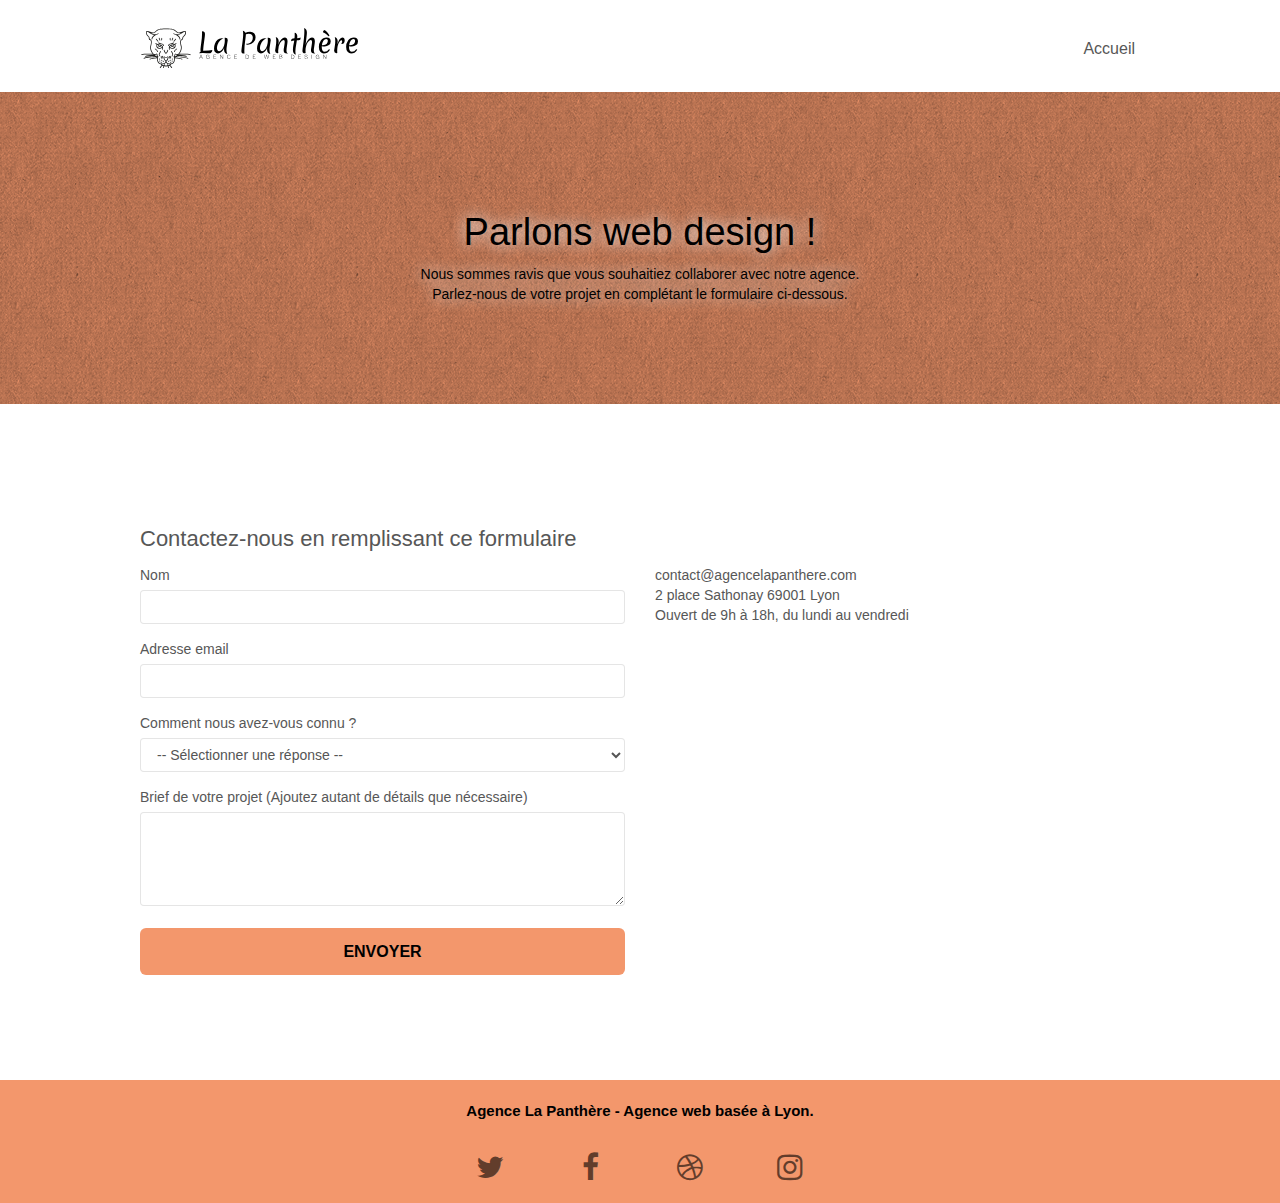
<file: contact.html>
<!doctype html>
<html lang="fr-FR">
<head>
    <meta charset="utf-8">
	<meta name="keywords" content="seo, google, site web, site internet, agence design lyon, agence design, agence web, développement site web, création site internet, création site web">
    <meta name="description" content="Contactez La Panthère, Agence de Web design basée à Lyon, pour créer votre site internet ou améliorer votre référencement sur le Web.">
    <meta name="viewport" content="width=device-width, initial-scale=1.0, viewport-fit=cover">
	<meta name="robots" content="index, follow">
    <link rel="shortcut icon" type="image/jpeg" href="favicon.jpg">
    
	<link rel="stylesheet" type="text/css" href="./css/bootstrap.min.css">
	<link rel="stylesheet" type="text/css" href="style.css">
	<link rel="stylesheet" type="text/css" href="./css/font-awesome.min.css">
	<link rel="stylesheet" type="text/css" href="./css/et-line.min.css">
	
    
	<script src="./js/jquery-2.1.0.min.js"></script>
	<script src="./js/bootstrap.min.js"></script>
	<script src="./js/blocs.min.js"></script>
	<script src="./js/jqBootstrapValidation.min.js"></script>
	<script src="./js/formHandler.min.js"></script>
    
	<title>Contact - La Panthère, Agence de Web Design basée à Lyon</title>

    
<!-- Analytics -->
 
<!-- Analytics END -->
    
</head>
<body>
<!-- Principal conteneur -->
<div class="page-container">
    
<!-- bloc-0 -->
<div class="bloc bgc-white l-bloc " id="bloc-0">
	<div class="container bloc-sm">
		<nav class="navbar row">
			<div class="navbar-header">
				<a class="navbar-brand" href="index.html"><img src="img/agence-la-panthere-monochrome.svg" alt="Logo de l'agence Web La Panthère" height="40" /></a>
				<button id="nav-toggle" type="button" class="ui-navbar-toggle navbar-toggle" data-toggle="collapse" data-target=".navbar-1">
					<span class="sr-only">Toggle navigation</span><span class="icon-bar"></span><span class="icon-bar"></span><span class="icon-bar"></span>
				</button>
			</div>
			<div class="collapse navbar-collapse navbar-1 special-dropdown-nav">
				<ul class="site-navigation nav navbar-nav">
					<li>
						<a href="index.html">Accueil</a>
					</li>
				</ul>
			</div>
		</nav>
	</div>
</div>
<!-- bloc-0 END -->

<!-- bloc-6 -->
<div class="bloc bg-dots-bg bg-repeat bgc-atomic-tangerine d-bloc bloc-bg-texture texture-paper" id="bloc-6">
	<div class="container bloc-lg">
		<div class="row">
			<div class="col-sm-12">
				<h1 class="text-center hero-bloc-text txt-contact">
					Parlons web design !
				</h1>
				<p class="text-center mg-lg txt-contact tight-width-whitespace">
					Nous sommes ravis que vous souhaitiez collaborer avec notre agence.<br>
					Parlez-nous de votre projet en complétant le formulaire ci-dessous.
				</p>
			</div>
		</div>
	</div>
</div>
<!-- bloc-6 END -->

<!-- bloc-7 -->
<div class="bloc bgc-white l-bloc" id="bloc-7">
	<div class="container bloc-lg">
		<h2> Contactez-nous en remplissant ce formulaire</h2>
		<div class="row">
			<div class="col-sm-6">
				<form id="form_1" novalidate data-success-msg="Your message has been sent." data-fail-msg="Sorry it seems that our mail server is not responding, Sorry for the inconvenience!">
					<div class="form-group">
						<label for="name">
							Nom
						</label>
						<input id="name" class="form-control" type="text" required />
					</div>
					<div class="form-group">
						<label for="email">
							Adresse email
						</label>
						<input id="email" class="form-control" type="email" required />
					</div>
					<div class="form-group">
						<label for="knowledge">
							Comment nous avez-vous connu ?
						</label>
						<select id="knowledge" class="form-control" required>
							<option value="">-- Sélectionner une réponse --</option>
							<option value="friends_family">Grâce à un ami / de la famille</option>
							<option value="web">En cherchant sur internet</option>
							<option value="press">Dans la presse locale</option>
							<option value="hasard">Par hasard</option>
							<option value="other">Autre</option>
						</select>
					</div>
					<div class="form-group">
						<label for="message">
							Brief de votre projet (Ajoutez autant de détails que nécessaire)<br>
						</label>
						<textarea id="message" class="form-control" rows="4" cols="50" required></textarea>
					</div> 
					<button class="bloc-button btn btn-lg btn-block cta-hero btn-atomic-tangerine" type="submit" id="form-cta">
						Envoyer
					</button>
				</form>
			</div>
			<div class="col-sm-6">
				<p>
					contact@agencelapanthere.com<br>2 place Sathonay 69001 Lyon<br>Ouvert de 9h à 18h, du lundi au vendredi<br>
				</p>
			</div>
		</div>
	</div>
</div>
<!-- bloc-7 END -->

<!-- ScrollToTop Button -->
<a class="bloc-button btn btn-d scrollToTop" onclick="scrollToTarget('1')"><span class="fa fa-chevron-up"></span></a>
<!-- ScrollToTop Button END-->


<!-- Footer - bloc-8 -->
<div class="bloc bgc-atomic-tangerine d-bloc" id="bloc-8">
	<div class="container bloc-sm">
		<div class="row">
			<div class="col-sm-12">
				<p class="text-center foot-txt">
					Agence La Panthère - Agence web basée à Lyon.<br>
				</p>
				<div class="row row-no-gutters social">
					<div class="col-sm-3">
						<div class="text-center">
							<a class="social" href="index.html"><span class="fa fa-twitter icon-md"></span></a>
						</div>
					</div>
					<div class="col-sm-3">
						<div class="text-center">
							<a class="social" href="index.html"><span class="fa fa-facebook icon-md"></span></a>
						</div>
					</div>
					<div class="col-sm-3">
						<div class="text-center">
							<a class="social" href="index.html"><span class="fa fa-dribbble icon-md"></span></a>
						</div>
					</div>
					<div class="col-sm-3">
						<div class="text-center">
							<a class="social" href="index.html"><span class="fa fa-instagram icon-md"></span></a>
						</div>
					</div>
				</div>
			</div>
		</div>
	</div>
</div>
<!-- Footer - bloc-8 END -->

</div>
<!-- Principal conteneur END -->
    

</body>
</html>
</file>
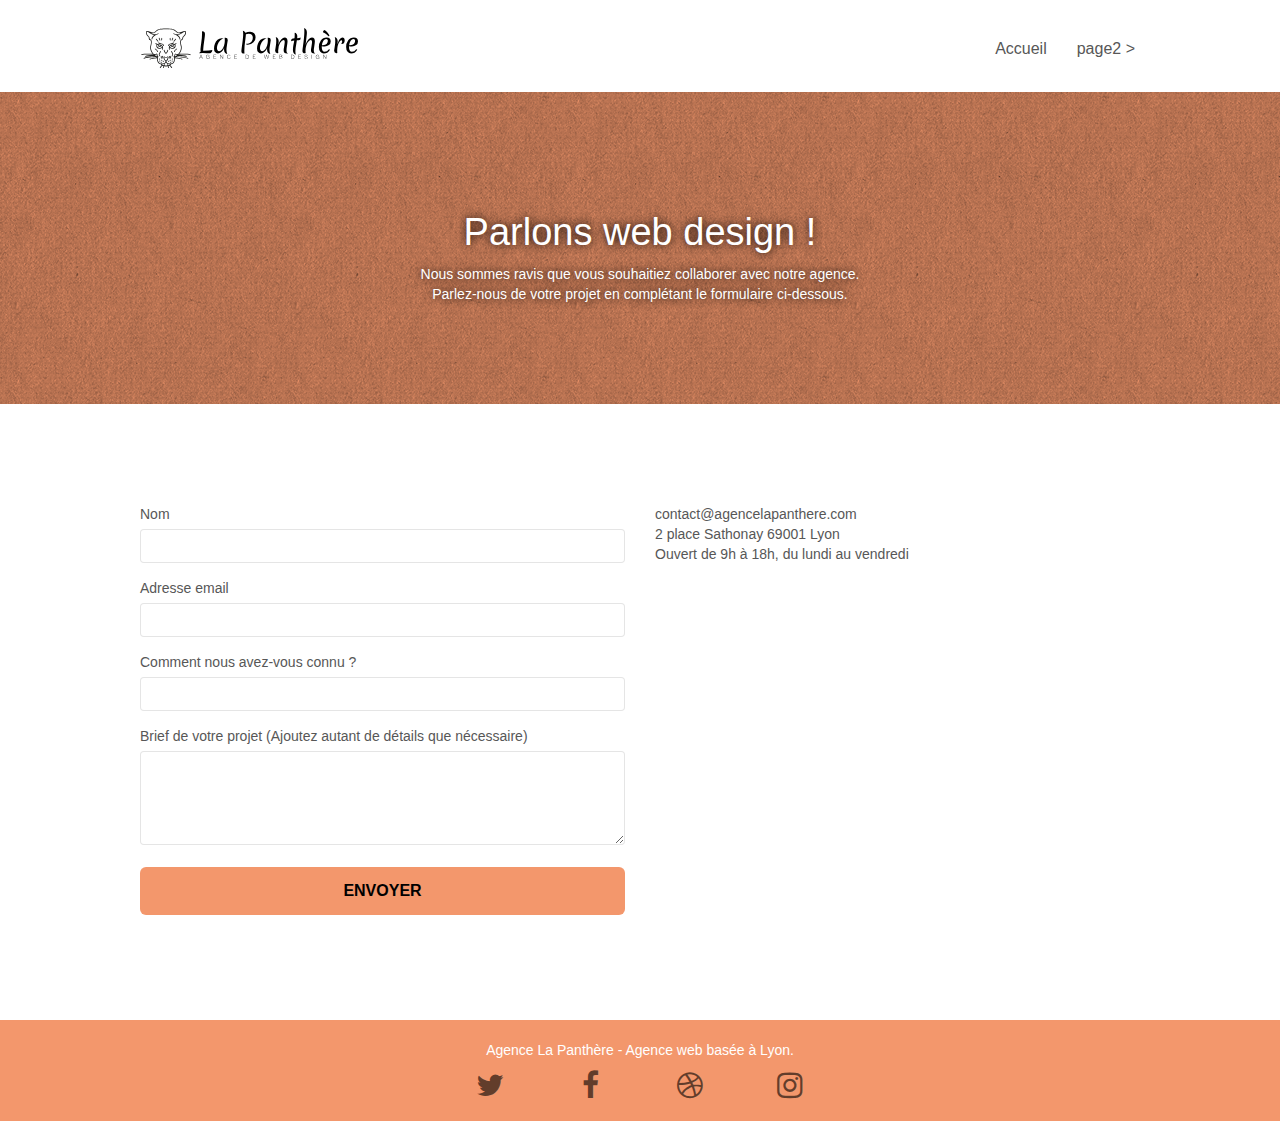
<file: page2.html>
<!doctype html>
<html lang="Default">
<head>
    <meta charset="utf-8">
    <meta name="keywords" content="">
    <meta name="description" content="">
    <meta name="viewport" content="width=device-width, initial-scale=1.0, viewport-fit=cover">
    <link rel="shortcut icon" type="image/png" href="favicon.jpg">
    
	<link rel="stylesheet" type="text/css" href="./css/bootstrap.min.css">
	<link rel="stylesheet" type="text/css" href="style.css">
	<link rel="stylesheet" type="text/css" href="./css/font-awesome.min.css">
	<link rel="stylesheet" type="text/css" href="./css/et-line.min.css">
	
    
	<script src="./js/jquery-2.1.0.min.js"></script>
	<script src="./js/bootstrap.min.js"></script>
	<script src="./js/blocs.min.js"></script>
	<script src="./js/jqBootstrapValidation.js"></script>
	<script src="./js/formHandler.js"></script>
    <title>page2</title>

    
<!-- Analytics -->
 
<!-- Analytics END -->
    
</head>
<body>
<!-- Principal conteneur -->
<div class="page-container">
    
<!-- bloc-0 -->
<div class="bloc bgc-white l-bloc " id="bloc-0">
	<div class="container bloc-sm">
		<nav class="navbar row">
			<div class="navbar-header">
				<a class="navbar-brand" href="index.html"><img src="img/agence-la-panthere-monochrome.svg" alt="atlanta web design logo" height="40" /></a>
				<button id="nav-toggle" type="button" class="ui-navbar-toggle navbar-toggle" data-toggle="collapse" data-target=".navbar-1">
					<span class="sr-only">Toggle navigation</span><span class="icon-bar"></span><span class="icon-bar"></span><span class="icon-bar"></span>
				</button>
			</div>
			<div class="collapse navbar-collapse navbar-1 special-dropdown-nav">
				<ul class="site-navigation nav navbar-nav">
					<li>
						<a href="index.html">Accueil</a>
					</li>
					<li>
					</li>
					<li>
						<a href="page2.html">page2 &gt;</a>
					</li>
				</ul>
			</div>
		</nav>
	</div>
</div>
<!-- bloc-0 END -->

<!-- bloc-6 -->
<div class="bloc bg-dots-bg bg-repeat bgc-atomic-tangerine d-bloc bloc-bg-texture texture-paper" id="bloc-6">
	<div class="container bloc-lg">
		<div class="row">
			<div class="col-sm-12">
				<h1 class="text-center hero-bloc-text tc-white">
					Parlons web design !
				</h1>
				<p class="text-center mg-lg tc-white tight-width-whitespace">
					Nous sommes ravis que vous souhaitiez collaborer avec notre agence.<br>
					Parlez-nous de votre projet en complétant le formulaire ci-dessous.
				</p>
			</div>
		</div>
	</div>
</div>
<!-- bloc-6 END -->

<!-- bloc-7 -->
<div class="bloc bgc-white l-bloc" id="bloc-7">
	<div class="container bloc-lg">
		<div class="row">
			<div class="col-sm-6">
				<form id="form_1" novalidate success-msg="Your message has been sent." fail-msg="Sorry it seems that our mail server is not responding, Sorry for the inconvenience!">
					<div class="form-group">
						<label>
							Nom
						</label>
						<input id="name" class="form-control" required />
					</div>
					<div class="form-group">
						<label>
							Adresse email
						</label>
						<input id="email" class="form-control" type="email" required />
					</div>
					<div class="form-group">
						<label>
							Comment nous avez-vous connu ?
						</label>
						<input class="form-control" type="email" required id="input_504" />
					</div>
					<div class="form-group">
						<label>
							Brief de votre projet (Ajoutez autant de détails que nécessaire)<br>
						</label><textarea id="message" class="form-control" rows="4" cols="50" required></textarea>
					</div> 
					<button class="bloc-button btn btn-lg btn-block cta-hero btn-atomic-tangerine" type="submit">
						Envoyer
					</button>
				</form>
			</div>
			<div class="col-sm-6">
				<p>
					contact@agencelapanthere.com<br>2 place Sathonay 69001 Lyon<br>Ouvert de 9h à 18h, du lundi au vendredi<br>
				</p>
			</div>
		</div>
	</div>
</div>
<!-- bloc-7 END -->

<!-- ScrollToTop Button -->
<a class="bloc-button btn btn-d scrollToTop" onclick="scrollToTarget('1')"><span class="fa fa-chevron-up"></span></a>
<!-- ScrollToTop Button END-->


<!-- Footer - bloc-8 -->
<div class="bloc bgc-atomic-tangerine d-bloc" id="bloc-8">
	<div class="container bloc-sm">
		<div class="row">
			<div class="col-sm-12">
				<p class="text-center white">
					Agence La Panthère - Agence web basée à Lyon.<br>
				</p>
				<div class="row row-no-gutters social">
					<div class="col-sm-3">
						<div class="text-center">
							<a class="social" href="index.html"><span class="fa fa-twitter icon-md"></span></a>
						</div>
					</div>
					<div class="col-sm-3">
						<div class="text-center">
							<a class="social" href="index.html"><span class="fa fa-facebook icon-md"></span></a>
						</div>
					</div>
					<div class="col-sm-3">
						<div class="text-center">
							<a class="social" href="index.html"><span class="fa fa-dribbble icon-md"></span></a>
						</div>
					</div>
					<div class="col-sm-3">
						<div class="text-center">
							<a class="social" href="index.html"><span class="fa fa-instagram icon-md"></span></a>
						</div>
					</div>
				</div>
			</div>
		</div>
	</div>
</div>
<!-- Footer - bloc-8 END -->

</div>
<!-- Principal conteneur END -->
    

</body>
</html>
</file>
<file: style.css>
body {
    margin: 0;
    padding: 0;
    background: #FFF;
    overflow-x: hidden;
    -webkit-font-smoothing: antialiased;
    -moz-osx-font-smoothing: grayscale;
}

a,
button {
    transition: all .3s ease-in-out;
    outline: none!important;
}

a:hover {
    text-decoration: none;
    cursor: pointer;
}

#page-loading-blocs-notifaction {
    position: fixed;
    top: 0;
    bottom: 0;
    width: 100%;
    z-index: 100000;
    background: #FFFFFF url("img/pageload-spinner.gif") no-repeat center center;
}

.bloc {
    width: 100%;
    clear: both;
    background: 50% 50% no-repeat;
    padding: 0 50px;
    -webkit-background-size: cover;
    -moz-background-size: cover;
    -o-background-size: cover;
    background-size: cover;
    position: relative;
}

.bloc .container {
    padding-left: 0;
    padding-right: 0;
}

.bloc-lg {
    padding: 100px 50px;
}

.bloc-md {
    padding: 50px;
}

.bloc-sm {
    padding: 20px 50px;
}

.bg-center,
.bg-l-edge,
.bg-r-edge,
.bg-t-edge,
.bg-b-edge,
.bg-tl-edge,
.bg-bl-edge,
.bg-tr-edge,
.bg-br-edge,
.bg-repeat {
    -webkit-background-size: auto!important;
    -moz-background-size: auto!important;
    -o-background-size: auto!important;
    background-size: auto!important;
}

.bg-repeat {
    background: repeat;
}

.bg-t-edge {
    background: top no-repeat;
}

.bloc-bg-texture::before {
    content: "";
    background-size: 2px 2px;
    position: absolute;
    top: 0;
    bottom: 0;
    left: 0;
    right: 0;
}

.texture-paper::before {
    background: url("img/texture-paper.png");
    background-size: 280px 280px;
}

.b-parallax {
    background-attachment: fixed;
}

.d-bloc {
    color: rgba(255, 255, 255, .7);
}

.d-bloc button:hover {
    color: rgba(255, 255, 255, .9);
}

.d-bloc .icon-round,
.d-bloc .icon-square,
.d-bloc .icon-rounded,
.d-bloc .icon-semi-rounded-a,
.d-bloc .icon-semi-rounded-b {
    border-color: rgba(255, 255, 255, .9);
}

.d-bloc .divider-h span {
    border-color: rgba(255, 255, 255, .2);
}

.d-bloc .a-btn,
.d-bloc .navbar a,
.d-bloc .navbar-brand,
.d-bloc a .icon-sm,
.d-bloc a .icon-md,
.d-bloc a .icon-lg,
.d-bloc a .icon-xl,
.d-bloc h1 a,
.d-bloc h2 a,
.d-bloc h3 a,
.d-bloc h4 a,
.d-bloc h5 a,
.d-bloc h6 a,
.d-bloc p a {
    color: rgba(0, 0, 0, .6);
}

.d-bloc .a-btn:hover,
.d-bloc .navbar a:hover,
.d-bloc .navbar-brand:hover,
.d-bloc a:hover .icon-sm,
.d-bloc a:hover .icon-md,
.d-bloc a:hover .icon-lg,
.d-bloc a:hover .icon-xl,
.d-bloc h1 a:hover,
.d-bloc h2 a:hover,
.d-bloc h3 a:hover,
.d-bloc h4 a:hover,
.d-bloc h5 a:hover,
.d-bloc h6 a:hover,
.d-bloc p a:hover {
    color: rgba(255, 255, 255, 1);
}

.d-bloc .navbar-toggle .icon-bar {
    background: rgba(255, 255, 255, 1);
}

.d-bloc .btn-wire,
.d-bloc .btn-wire:hover {
    color: rgba(255, 255, 255, 1);
    border-color: rgba(255, 255, 255, 1);
}

.d-bloc .panel {
    color: rgba(0, 0, 0, .5);
}

.d-bloc .panel button:hover {
    color: rgba(0, 0, 0, .7);
}

.d-bloc .panel icon {
    border-color: rgba(0, 0, 0, .7);
}

.d-bloc .panel .divider-h span {
    border-color: rgba(0, 0, 0, .1);
}

.d-bloc .panel .a-btn {
    color: rgba(0, 0, 0, .6);
}

.d-bloc .panel .a-btn:hover {
    color: rgba(0, 0, 0, 1);
}

.d-bloc .panel .btn-wire,
.d-bloc .panel .btn-wire:hover {
    color: rgba(0, 0, 0, .7);
    border-color: rgba(0, 0, 0, .3);
}

.d-bloc .panel,
.l-bloc {
    color: rgba(0, 0, 0, .5);
}

.d-bloc .panel button:hover,
.l-bloc button:hover {
    color: rgba(0, 0, 0, .7);
}

.l-bloc .icon-round,
.l-bloc .icon-square,
.l-bloc .icon-rounded,
.l-bloc .icon-semi-rounded-a,
.l-bloc .icon-semi-rounded-b {
    border-color: rgba(0, 0, 0, .7);
}

.d-bloc .panel .divider-h span,
.l-bloc .divider-h span {
    border-color: rgba(0, 0, 0, .1);
}

.d-bloc .panel .a-btn,
.l-bloc .a-btn,
.l-bloc .navbar a,
.l-bloc .navbar-brand,
.l-bloc a .icon-sm,
.l-bloc a .icon-md,
.l-bloc a .icon-lg,
.l-bloc a .icon-xl,
.l-bloc h1 a,
.l-bloc h2 a,
.l-bloc h3 a,
.l-bloc h4 a,
.l-bloc h5 a,
.l-bloc h6 a,
.l-bloc p a {
    color: rgba(0, 0, 0, .6);
}

.d-bloc .panel .a-btn:hover,
.l-bloc .a-btn:hover,
.l-bloc .navbar a:hover,
.l-bloc .navbar-brand:hover,
.l-bloc a:hover .icon-sm,
.l-bloc a:hover .icon-md,
.l-bloc a:hover .icon-lg,
.l-bloc a:hover .icon-xl,
.l-bloc h1 a:hover,
.l-bloc h2 a:hover,
.l-bloc h3 a:hover,
.l-bloc h4 a:hover,
.l-bloc h5 a:hover,
.l-bloc h6 a:hover,
.l-bloc p a:hover {
    color: rgba(0, 0, 0, 1);
}

.l-bloc .navbar-toggle .icon-bar {
    color: rgba(0, 0, 0, .6);
}

.d-bloc .panel .btn-wire,
.d-bloc .panel .btn-wire:hover,
.l-bloc .btn-wire,
.l-bloc .btn-wire:hover {
    color: rgba(0, 0, 0, .7);
    border-color: rgba(0, 0, 0, .3);
}

.voffset {
    margin-top: 30px;
}

.voffset-lg {
    margin-top: 80px;
}

.row-no-gutters {
    margin-right: 0;
    margin-left: 0;
}

.row.row-no-gutters > [class^="col-"],
.row.row-no-gutters > [class*=" col-"] {
    padding-right: 0;
    padding-left: 0;
}

#bloc-1-hero h1 {
    font-size: 32px;
}

.navbar {
    margin-bottom: 0;
    z-index: 1;
}

.navbar-brand {
    height: auto;
    padding: 3px 15px;
    font-size: 25px;
    font-weight: normal;
    font-weight: 600;
    line-height: 44px;
}

.navbar-brand img {
    max-height: 200px;
    margin: 0 5px 0 0;
    display: inline;
}

.navbar-brand img[src$=svg] {
    min-width: 100px;
}

.nav-center .navbar-brand img {
    margin: 0;
}

.navbar .nav {
    padding-top: 2px;
    margin-right: -16px;
    float: right;
    z-index: 1;
}

.nav > li {
    float: left;
    margin-top: 4px;
    font-size: 16px;
}

.navbar-nav .open .dropdown-menu > li > a {
    text-align: inherit;
}

.nav > li a:hover,
.nav > li a:focus {
    background: transparent;
}

.navbar-toggle {
    margin: 10px 10px 0 0;
    border: 0px;
}

.navbar-toggle:hover {
    background: transparent!important;
}

.navbar-toggle .icon-bar {
    background-color: rgba(0, 0, 0, .5);
    width: 26px;
}

.nav-invert .navbar .nav {
    float: left;
}

.nav-invert .navbar-header,
.nav-invert .navbar-brand {
    float: right;
    position: relative;
    z-index: 2;
}

@media (min-width: 768px) {
    .site-navigation {
        position: absolute;
        top: 50%;
        right: 20px;
        transform: translate(0, -50%);
        -webkit-transform: translateY(-50%);
    }
    .nav > li .dropdown-menu a,
    .nav > li .dropdown-menu a:hover {
        color: #484848;
    }
    .nav-invert .site-navigation {
        left: 0;
        right: 0;
    }
    .nav-center {
        text-align: center;
    }
    .nav-center .navbar-header {
        width: 100%;
    }
    .nav-center .navbar-header,
    .nav-center .navbar-brand,
    .nav-center .nav > li {
        float: none;
        display: inline-block;
    }
    .nav-center .site-navigation {
        position: relative;
        width: 100%;
        right: 0;
        margin-right: 0px;
        margin-top: 20px;
    }
    .nav-center.mini-nav .navbar-toggle {
        float: none;
        margin: 10px auto 0;
    }
}

.nav > li > .dropdown a {
    background: none!important;
    display: block;
    padding: 14px 15px;
}

nav .caret {
    margin: 0 5px;
}

.dropdown-menu .dropdown-menu {
    top: -8px;
    left: 100%;
}

.dropdown-menu .dropmenu-flow-right {
    top: 100%;
    left: 0;
    margin-left: -1px;
    border-top-left-radius: 0;
    border-top-right-radius: 0;
}

.dropdown-menu .dropdown span {
    border: 4px solid black;
    border-top-color: transparent;
    border-right-color: transparent;
    border-bottom-color: transparent;
    margin: 6px -5px 0 0!important;
    float: right;
}

.mg-md {
    margin-top: 10px;
    margin-bottom: 20px;
}

.mg-lg {
    margin-top: 10px;
    margin-bottom: 40px;
}

.btn {
    margin: 0 5px 5px 0;
}

.btn.pull-right {
    margin: 0 0 5px 5px;
}

.btn-d,
.btn-d:hover,
.btn-d:focus {
    color: #FFF;
    background: rgba(0, 0, 0, .3);
}

button {
    outline: none!important;
}

.btn-rd {
    border-radius: 40px;
}

.btn-clean {
    border: 1px solid rgba(0, 0, 0, .08);
    border-bottom-color: rgba(0, 0, 0, .1);
    text-shadow: 0 1px 0 rgba(0, 0, 1, .1);
    box-shadow: 0 1px 3px rgba(0, 0, 1, .25), inset 0 1px 0 0 rgba(255, 255, 255, .15);
}

.icon-md {
    font-size: 30px!important;
}

.icon-lg {
    font-size: 60px!important;
}

.sm-shadow {
    text-shadow: 0 1px 2px rgba(0, 0, 0, .3);
}

.panel-sq,
.panel-sq .panel-heading,
.panel-sq .panel-footer {
    border-radius: 0;
}

.panel-rd {
    border-radius: 30px;
}

.panel-rd .panel-heading {
    border-radius: 29px 29px 0 0;
}

.panel-rd .panel-footer {
    border-radius: 0 0 29px 29px;
}

.form-control {
    border-color: rgba(0, 0, 0, .1);
    box-shadow: none;
}

.scrollToTop {
    width: 40px;
    height: 40px;
    position: fixed;
    bottom: 20px;
    right: 20px;
    opacity: 0;
    z-index: 500;
    transition: all .3s ease-in-out;
}

.scrollToTop span {
    margin-top: 6px;
}

.showScrollTop {
    font-size: 14px;
    opacity: 1;
}

a[data-lightbox] {
    position: relative;
    display: block;
    text-align: center;
}

a[data-lightbox]:hover::before {
    content: "+";
    font-family: "HelveticaNeue-Light", "Helvetica Neue Light", "Helvetica Neue", Helvetica, Arial;
    font-size: 32px;
    width: 50px;
    height: 50px;
    margin-left: -25px;
    border-radius: 50%;
    background: rgba(0, 0, 0, .6);
    color: #FFF;
    font-weight: 100;
    z-index: 1;
    position: absolute;
    top: 50%;
    transform: translateY(-50%);
    -webkit-transform: translateY(-50%);
}

a[data-lightbox]:hover img {
    opacity: 0.6;
    -webkit-animation-fill-mode: none;
    animation-fill-mode: none;
}

#lightbox-modal {
    display: flex;
    align-items: center;
}

#lightbox-modal .modal-dialog {
    width: 90%;
    max-width: 900px;
    margin: 0 auto 0;
}

#lightbox-modal .modal-dialog img {
    max-height: 90vh;
    margin: 0 auto;
}

.lightbox-caption {
    padding: 20px;
    color: #FFF;
    background: rgba(0, 0, 0, .5);
    position: absolute;
    left: 15px;
    right: 15px;
    bottom: 5px;
}

.close-lightbox {
    color: #FFF;
    font-size: 30px;
    position: absolute;
    top: 20px;
    right: 20px;
    z-index: 20;
    background: rgba(0, 0, 0, .5);
    border: none;
    line-height: 30px;
    padding: 0 9px 5px;
    opacity: 0.3;
}

.close-lightbox:hover,
.next-lightbox:hover,
.prev-lightbox:hover {
    opacity: 1.0;
    color: #FFF;
}

.next-lightbox,
.prev-lightbox {
    font-size: 20px;
    color: rgba(255, 255, 255, .9);
    background: rgba(0, 0, 0, .5);
    transition: all .2s ease-in-out;
    position: absolute;
    top: 45%;
    z-index: 1;
    opacity: 0.4;
}

.next-lightbox {
    padding: 6px 8px 1px 13px;
    right: 25px;
}

.prev-lightbox {
    padding: 6px 13px 1px 10px;
    left: 25px;
}

.snapshot-lb .modal-body {
    padding-bottom: 45px;
}

.snapshot-lb .lightbox-caption {
    padding: 0;
    color: rgba(0, 0, 0, .5);
    background: none;
}

h1,
h2,
h3,
h4,
h5,
h6,
p,
label,
.btn,
a {
    font-family: "helvetica";
    font-weight: 400;
    color: #575757!important;
}

.container {
    max-width: 1000px;
}

.hero-bloc-text {
    font-size: 38px;
}

.hero-bloc-text-sub {
    font-size: 36px;
}

.statement-bloc-text {
    line-height: 26px;
    font-style: italic;
    font-size: 20px;
    text-align: center;
    font-weight: lighter;
    max-width: 520px;
    margin: auto auto auto auto;
}

p {
    font-size: 14px;
}

.tight-width-whitespace {
    max-width: 600px;
    margin: auto auto auto auto;
}

.h1 {
    font-size: 20px;
    font-family: "Open Sans";
}

.cta-hero {
    margin-top: 22px;
    color: #000000!important;
    text-transform: uppercase;
    padding: 12px 28px 12px 28px;
    font-size: 16px;
    font-weight: 700;
}

.social {
    max-width: 400px;
    margin: auto auto auto auto;
}

h2 {
    font-size: 22px;
    line-height: 1.4em;
}

h3 {
    font-size: 15px;
    text-transform: uppercase;
    font-weight: 700;
    color: #333333!important;
}

.med-width-whitespace {
    max-width: 800px;
    margin: auto auto auto auto;
    box-shadow: 0px 0px 0px #000000;
}

h1 {
    color: #333333!important;
}

h4 {
    color: #333333!important;
}

.icons {
    margin-bottom: 14px;
    margin-top: 24px;
}

.white {
    color: #FFFFFF!important;
}

.portfolio-thumb {
    margin-bottom: 24px;
}

.portfolio-row {
    margin-bottom: 44px;
    margin-top: 50px;
}

.avatar {
    box-shadow: 0px 4px 9px rgba(0, 0, 0, 0.3);
}

.foot-txt {
    color: #000000!important;
    font-size: 15px;
    font-weight: bold;
    margin-bottom: 30px;
}

.black-background {
    background-color: rgba(165, 147, 99, 0.7);
    padding: 40px 40px 40px 40px;
}

.bold-link {
    font-weight: 900;
    text-decoration: underline!important;
    font-size: 15px;
    text-shadow: 0 0 10px #000000;
}

.bgc-white {
    background-color: #FFFFFF;
}

.bgc-dark-slate-blue {
    background-color: #364577;
}

.bgc-atomic-tangerine {
    background-color: #F3976C;
}

.txt-citation{
    font-size: 22px;
    font-style: italic;
}

.citation-author {
    font-size: 18px;
    font-style: italic;
    color: rgba(90, 90, 90)!important;
}

.tc-white {
    color: #FFFFFF!important;
    text-shadow: 0 0 10px #000000;
}

.btn-atomic-tangerine {
    background: #F3976C;
    color: #000000!important;
}

.btn-atomic-tangerine:hover {
    background: #c27956!important;
    color: #FFFFFF!important;
}

.ltc-white {
    color: #FFFFFF!important;
}

.ltc-white:hover {
    color: #cccccc!important;
}

.ltc-atomic-tangerine {
    color: #F3976C!important;
}

.ltc-atomic-tangerine:hover {
    color: #c27956!important;
}

.icon-dark-slate-blue {
    color: #364577!important;
    border-color: #364577!important;
}

.bg-dots-bg {
    background-image: url("img/dots-bg.png");
}

.bg-lines-h2-bg {
    background-image: url("img/lines-h2-bg.png");
}

.bg-banniere {
    background-image: url("img/agence-la-panthere.jpg");
}

.bg-presentation {
    background-image: url("img/image-de-presentation.bmp");
}

.txt-contact {
    color: #000000!important;
    text-shadow: 0 0 15px #FFFFFF;
}

@media (max-width: 1024px) {
    .bloc {
        padding-left: 20px;
        padding-right: 20px;
    }
    .bloc.full-width-bloc,
    .bloc-tile-2.full-width-bloc .container,
    .bloc-tile-3.full-width-bloc .container,
    .bloc-tile-4.full-width-bloc .container {
        padding-left: 0;
        padding-right: 0;
    }
}

@media (max-width: 992px) and (min-width: 768px) {
    .navbar .nav {
        max-width: 80%
    }
    .nav-center.navbar .nav {
        max-width: 100%
    }
}

@media only screen and (min-device-width: 768px) and (max-device-width: 1024px) and (orientation: landscape) {
    .b-parallax {
        background-attachment: scroll;
    }
}

@media only screen and (min-device-width: 1024px) and (max-device-width: 1366px) and (-webkit-min-device-pixel-ratio: 1.5) {
    .b-parallax {
        background-attachment: scroll;
    }
}

@media (max-width: 991px) {
    .container {
        width: 100%;
    }
    .b-parallax {
        background-attachment: scroll;
    }
    .page-container,
    #hero-bloc {
        overflow-x: hidden;
        position: relative;
    }
    .bloc {
        padding-left: constant(safe-area-inset-left);
        padding-right: constant(safe-area-inset-right);
    }
    .bloc-group,
    .bloc-group .bloc {
        display: block;
        width: 100%;
    }
    .bloc-fill-screen .fill-bloc-top-edge,
    .bloc-fill-screen .fill-bloc-bottom-edge {
        padding: 0 20px;
        padding-left: constant(safe-area-inset-left);
        padding-right: constant(safe-area-inset-right);
    }
}

@media (max-width: 767px) {
    .page-container {
        overflow-x: hidden;
        position: relative;
    }
    h1,
    h2,
    h3,
    h4,
    h5,
    h6,
    p,
    #disqus_thread {
        padding-left: 10px!important;
        padding-right: 10px!important;
    }
    .b-parallax {
        background-attachment: scroll;
    }
    .navbar .nav {
        padding-top: 0;
        border-top: 1px solid rgba(0, 0, 0, .2);
        float: none!important;
    }
    .navbar.row {
        margin-left: 0;
        margin-right: 0;
    }
    .site-navigation {
        position: inherit;
        transform: none;
        -webkit-transform: none;
        -ms-transform: none;
    }
    .nav > li {
        margin-top: 0;
        border-bottom: 1px solid rgba(0, 0, 0, .1);
        background: rgba(0, 0, 0, .05);
        text-align: left;
        padding-left: 15px;
        width: 100%;
    }
    .nav > li:hover {
        background: rgba(0, 0, 0, .08);
    }
    .dropdown .dropdown a .caret {
        float: none;
        margin: 5px 0 0 10px!important;
        border: 4px solid black;
        border-bottom-color: transparent;
        border-right-color: transparent;
        border-left-color: transparent;
    }
    #hero-bloc .navbar .nav {
        background: rgba(0, 0, 0, .8);
    }
    #hero-bloc .navbar .nav a {
        color: rgba(255, 255, 255, .6);
    }
    .hero {
        padding: 50px 0;
    }
    .hero-nav {
        left: -1px;
        right: -1px;
    }
    .navbar-collapse {
        padding: 0;
        overflow-x: hidden;
        -webkit-box-shadow: none;
        box-shadow: none;
    }
    .navbar-brand img {
        max-height: 40px;
        width: auto;
    }
    .nav-invert .navbar-header {
        float: none;
        width: 100%;
    }
    .nav-invert .navbar-toggle {
        float: left;
        margin-left: 10px;
    }
    .bloc {
        padding-left: 0;
        padding-right: 0;
    }
    .bloc-xxl,
    .bloc-xl,
    .bloc-lg {
        padding: 40px 0;
    }
    .bloc-sm,
    .bloc-md {
        padding-left: 0;
        padding-right: 0;
    }
    .bloc-tile-2 .container,
    .bloc-tile-3 .container,
    .bloc-tile-4 .container,
    .bloc-fill-screen .fill-bloc-top-edge,
    .bloc-fill-screen .fill-bloc-bottom-edge {
        padding-left: 0;
        padding-right: 0;
    }
    .a-block {
        padding: 0 10px;
    }
    .btn-dwn {
        display: none;
    }
    .voffset {
        margin-top: 5px;
    }
    .voffset-md {
        margin-top: 20px;
    }
    .voffset-lg {
        margin-top: 30px;
    }
    form {
        padding: 5px;
    }
    .close-lightbox {
        display: inline-block;
    }
    .blocsapp-device-iphone5 {
        background-size: 216px 425px;
        padding-top: 60px;
        width: 216px;
        height: 425px;
    }
    .blocsapp-device-iphone5 img {
        width: 180px;
        height: 320px;
    }
}

@media (max-width: 400px) {
    .bloc {
        padding-left: 0;
        padding-right: 0;
    }


}

@media (max-width: 767px) {
    .bloc-mob-center-text {
        text-align: center;
    }
    .img-responsive {
        min-width: 100%;
    }
}
</file>
